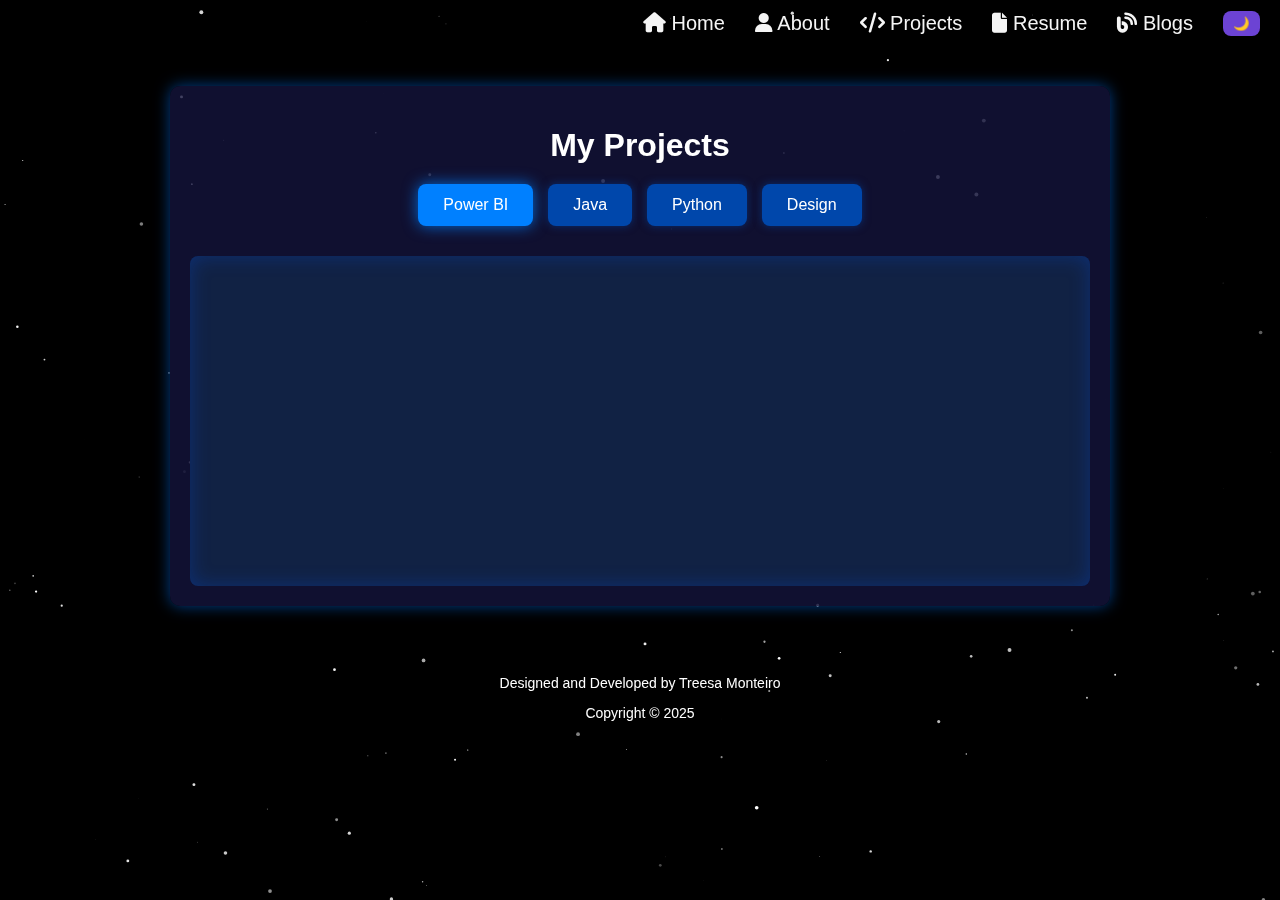
<file: project.html>
<!DOCTYPE html>
<html lang="en">
<head>
    <meta charset="UTF-8">
    <meta name="viewport" content="width=device-width, initial-scale=1.0">
    <title>Treesa Monteiro - Portfolio</title>
    <link rel="stylesheet" href="./project.css">
    <link rel="stylesheet" href="https://cdnjs.cloudflare.com/ajax/libs/font-awesome/6.4.0/css/all.min.css">
</head>
<body>
    <!-- Twinkling stars background -->
    <canvas id="starfield"></canvas>

    <header>
        <nav>
            <ul>
                <li><a href="./index.html"><i class="fa fa-home"></i> Home</a></li>
                <li><a href="./about.html"><i class="fa fa-user"></i> About</a></li>
                <li><a href="./project.html"><i class="fa fa-code"></i> Projects</a></li>
                <li><a href="./resume.html"><i class="fa fa-file"></i> Resume</a></li>
                <li><a href="#"><i class="fa fa-blog"></i> Blogs</a></li>
                <li><button class="toggle">🌙</button></li>
            </ul>
        </nav>
    </header>

    <div class="projects-container">
    <h1>My Projects</h1>
    <div class="project-menu">
      <button class="active" onclick="showProject('powerbi')">Power BI</button>
      <button onclick="showProject('java')">Java</button>
      <button onclick="showProject('python')">Python</button>
      <button onclick="showProject('design')">Design</button>
    </div>

    <div id="project-detail" class="project-detail">
      <!-- Project content will be injected here -->
    </div>
  </div>

     <footer>
        <p>Designed and Developed by Treesa Monteiro</p>
        <p>Copyright © 2025</p>
    </footer>

    <script src="./index.js"></script>
</body>
</html>
</file>
<file: project.css>
body {
    margin: 0;
    font-family: 'Segoe UI', Tahoma, Geneva, Verdana, sans-serif;
    overflow-x: hidden;
    color: white;
    background-color: black;
}

/* FULL SCREEN STARFIELD BACKGROUND */
canvas {
    position: fixed;
    top: 0;
    left: 0;
    width: 100%;
    height: 100%;
    background: black;
    z-index: -1;
    display: block;
}

header {
    background-color: transparent;
    padding: 10px 20px;
    position: sticky;
    top: 0;
    z-index: 100;
}

nav ul {
    display: flex;
    justify-content: flex-end;
    align-items: center;
    list-style: none;
    gap: 30px;
    margin: 0;
    font-size: 20px;
}

nav ul li a {
    color: whitesmoke;
    text-decoration: none;
}

nav ul li a:hover {
    color: #c084f5;
}

.toggle {
    background: #6c43d4;
    border: none;
    color: white;
    padding: 5px 10px;
    border-radius: 8px;
    cursor: pointer;
}



.projects-container {
    max-width: 900px;
    margin: 40px auto;
    background: rgba(20, 20, 60, 0.8);
    border-radius: 10px;
    padding: 20px;
    box-shadow: 0 0 15px #0077ff88;
}

h1 {
    text-align: center;
    margin-bottom: 20px;
    font-weight: 700;
}

/* Project buttons (categories) */
.project-menu {
    display: flex;
    justify-content: center;
    gap: 15px;
    margin-bottom: 30px;
    flex-wrap: wrap;
}

.project-menu button {
    background: #0047ab;
    color: white;
    border: none;
    padding: 12px 25px;
    border-radius: 8px;
    cursor: pointer;
    font-size: 1rem;
    transition: background 0.3s ease;
    box-shadow: 0 0 8px #0047ab88;
}

.project-menu button:hover, .project-menu button.active {
    background: #0080ff;
    box-shadow: 0 0 15px #0080ffcc;
}

/* Project detail content */
.project-detail {
    background: #112244;
    border-radius: 8px;
    padding: 15px 20px;
    min-height: 300px;
    box-shadow: inset 0 0 20px #0055ff44;
}

/* Responsive iframe */
iframe {
    width: 100%;
    height: 400px;
    border: none;
    border-radius: 6px;
}
  
  




footer {
    text-align: center;
    padding: 15px;
    font-size: 14px;
}
</file>
